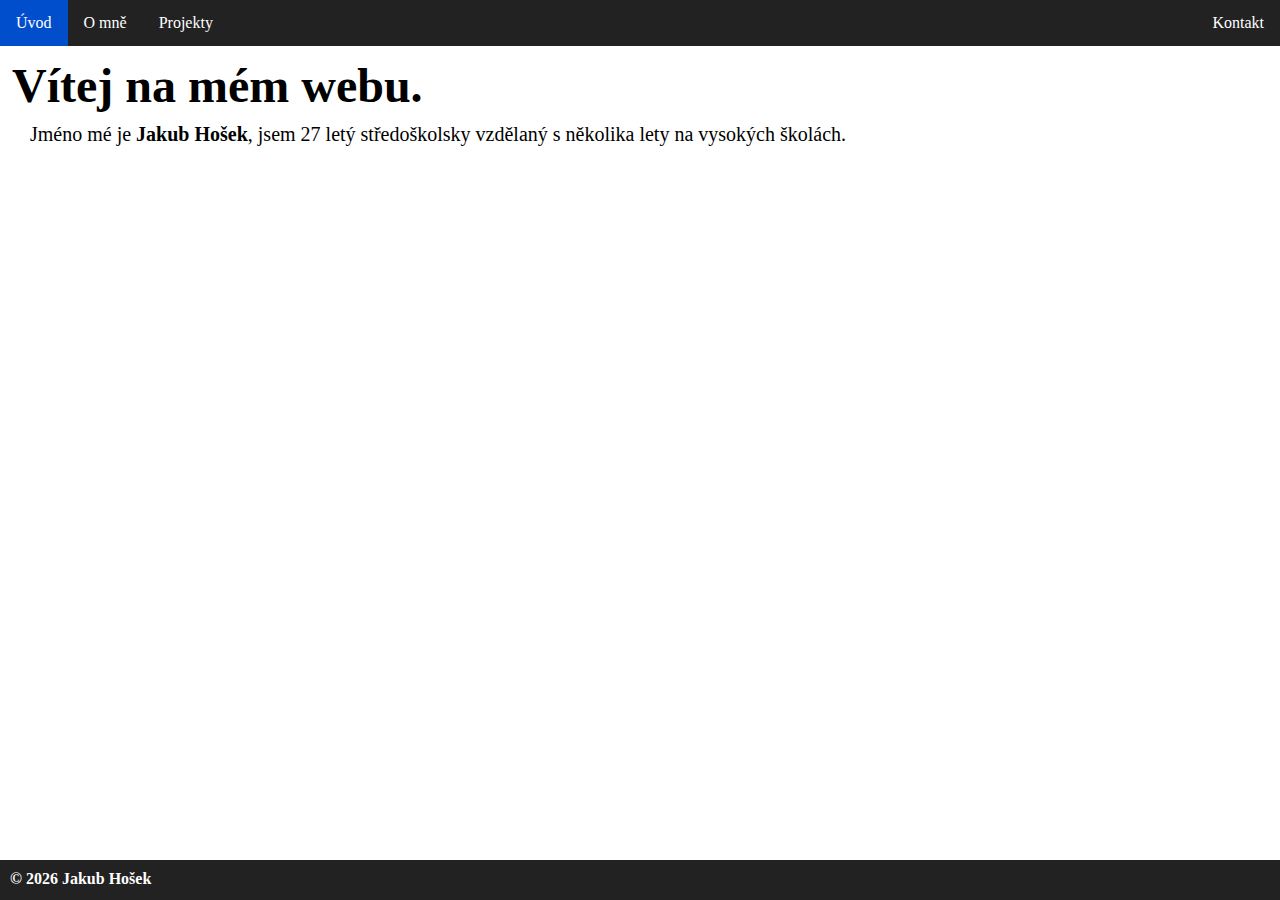
<file: index.html>
<!DOCTYPE html>
<html lang="cs">
<head>
    <meta charset='utf-8'>
    <meta http-equiv='X-UA-Compatible' content='IE=edge'>
    <title>Jakub Hošek</title>
    <meta name='viewport' content='width=device-width, initial-scale=1'>
    <script src='./include/main.js'></script>
    <link rel='stylesheet' type='text/css' media='screen' href='./include/main.css'>
</head>
<body>
    <div w3-include-html="header.html"></div>
    
    <main>
        <h1>Vítej na mém webu.</h1>
        <p>Jméno mé je <b class="bold">Jakub Hošek</b>, jsem <span id="age"></span> letý středoškolsky vzdělaný s několika lety na vysokých školách.</p>
    </main>


    <div w3-include-html="footer.html"></div>
    
</body>
</html>
</file>
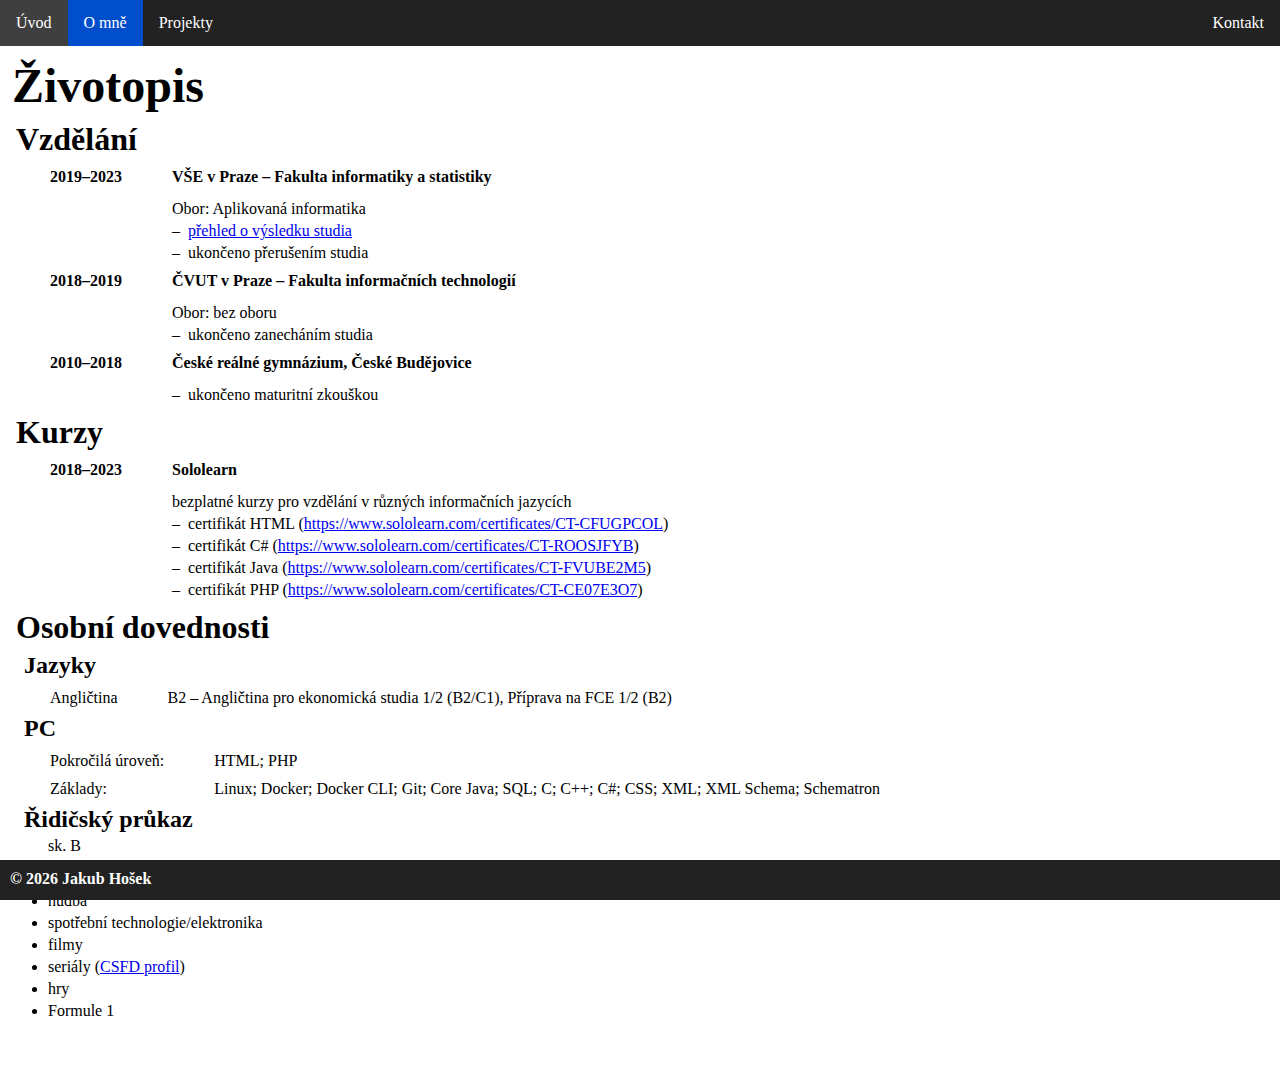
<file: about.html>
<!DOCTYPE html>
<html lang="cs">
<head>
    <meta charset='utf-8'>
    <meta http-equiv='X-UA-Compatible' content='IE=edge'>
    <title>Jakub Hošek</title>
    <meta name='viewport' content='width=device-width, initial-scale=1'>
    <script src='./include/main.js'></script>
    <link rel='stylesheet' type='text/css' media='screen' href='./include/main.css'>
</head>
<body>
    <div w3-include-html="header.html"></div>
    
    <main>
        <h1>Životopis</h1>
            <h2>Vzdělání</h2>
                <table>
                    <thead>
                        <tr class="bold">
                            <td>2019&ndash;2023</td>
                            <td>VŠE v Praze &ndash; Fakulta informatiky a statistiky</td>
                        </tr>
                    </thead>
                    <tbody>
                        <tr>
                            <td></td>
                            <td>
                                <ul>
                                    <li class="liFirst">Obor: Aplikovaná informatika</li>
                                    <li><a href="./resources/dokument_532011.pdf" target="_blank">přehled o výsledku studia</a></li>
                                    <li>ukončeno přerušením studia</li>
                                </ul>
                            </td>
                        </tr>
                    </tbody>
                    <thead>
                        <tr class="bold">
                            <td>2018&ndash;2019</td>
                            <td>ČVUT v Praze &ndash; Fakulta informačních technologií</td>
                        </tr>
                    </thead>
                    <tbody>
                        <tr>
                            <td></td>
                            <td>
                                <ul>
                                    <li class="liFirst">Obor: bez oboru</li>
                                    <li>ukončeno zanecháním studia</li>
                                </ul>
                            </td>
                        </tr>
                    </tbody>
                    <thead>
                        <tr class="bold">
                            <td>2010&ndash;2018</td>
                            <td>České reálné gymnázium, České Budějovice</td>
                        </tr>
                    </thead>
                    <tbody>
                        <tr>
                            <td></td>
                            <td>
                                <ul>
                                    <li>ukončeno maturitní zkouškou</li>
                                </ul>
                            </td>
                        </tr>
                    </tbody>
                
                </table>
            <h2>Kurzy</h2>
                <table>
                    <thead>
                        <tr class="bold">
                            <td>2018&ndash;2023</td>
                            <td>Sololearn</td>
                        </tr>
                    </thead>
                    
                    <tr>
                        <td></td>
                        <td>
                            <ul>
                                <li class="liFirst">bezplatné kurzy pro vzdělání v různých informačních jazycích</li>
                                <li>certifikát HTML (<a href="https://www.sololearn.com/certificates/CT-CFUGPCOL" target="_blank">https://www.sololearn.com/certificates/CT-CFUGPCOL</a>)</li>
                                <li>certifikát C# (<a href="https://www.sololearn.com/certificates/CT-ROOSJFYB" target="_blank">https://www.sololearn.com/certificates/CT-ROOSJFYB</a>)</li>
                                <li>certifikát Java (<a href="https://www.sololearn.com/certificates/CT-FVUBE2M5" target="_blank">https://www.sololearn.com/certificates/CT-FVUBE2M5</a>)</li>
                                <li>certifikát PHP (<a href="https://www.sololearn.com/certificates/CT-CE07E3O7" target="_blank">https://www.sololearn.com/certificates/CT-CE07E3O7</a>)</li>
                            </ul>
                        </td>
                    </tr>
            </table>
            <h2>Osobní dovednosti</h2>
                <h3>Jazyky</h3>
                    <table>
                        <tr>
                            <td>Angličtina</td>
                            <td>B2 &ndash; Angličtina pro ekonomická studia 1/2 (B2/C1), Příprava na FCE 1/2 (B2) </td>
                        </tr>
                    </table>
                <h3>PC</h3>
                    <table>
                        <tr>
                            <td>Pokročilá úroveň: </td>
                            <td>HTML; PHP</td>
                        </tr>
                        <tr>
                            <td>Základy: </td>
                            <td>Linux; Docker; Docker CLI; Git; Core Java; SQL; C; C++; C#; CSS; XML; XML Schema; Schematron</td>
                        </tr>
                    </table>
                <h3>Řidičský průkaz</h3>
                    <ul>
                        <li class="lsNone">sk. B</li>
                    </ul>
                <h3>Zájmy</h3>
                    <ul>
                        <li>hudba</li>
                        <li>spotřební technologie/elektronika</li>
                        <li>filmy</li>
                        <li>seriály (<a href="https://www.csfd.cz/uzivatel/866340-okski/hodnoceni/" target="_blank">CSFD profil</a>)</li>
                        <li>hry</li>
                        <li>Formule 1</li>
                    </ul>
    </main>


    <div w3-include-html="footer.html"></div>

</body>
</html>
</file>
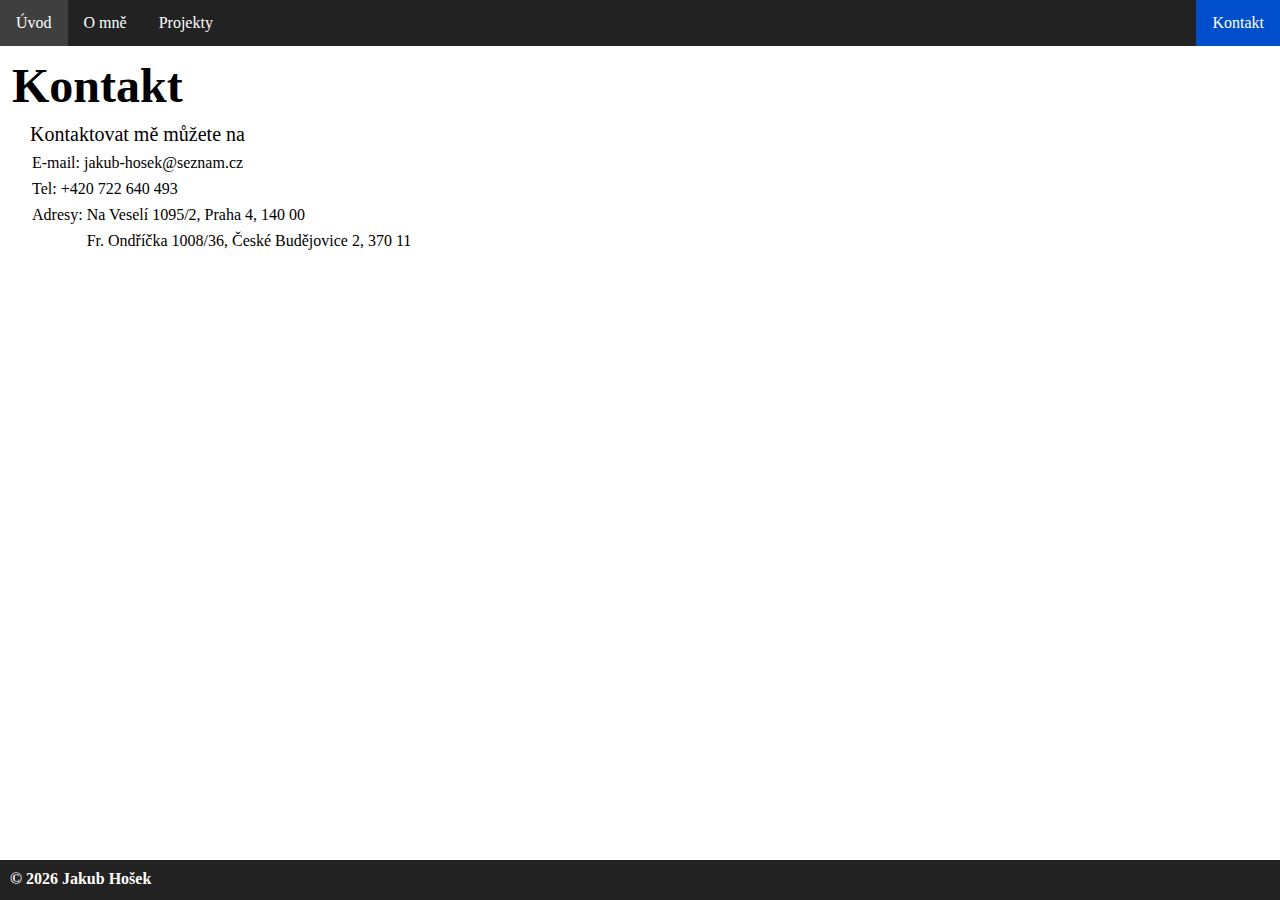
<file: contact.html>
<!DOCTYPE html>
<html lang="cs">
<head>
    <meta charset='utf-8'>
    <meta http-equiv='X-UA-Compatible' content='IE=edge'>
    <title>Jakub Hošek</title>
    <meta name='viewport' content='width=device-width, initial-scale=1'>
    <script src='./include/main.js'></script>
    <link rel='stylesheet' type='text/css' media='screen' href='./include/main.css'>
</head>
<body>
    <div w3-include-html="header.html"></div>
    
    <main>
        <h1>Kontakt</h1>
            <p>Kontaktovat mě můžete na</p>
            <address>
                E-mail: <a class="mail" href="mailto:jakub-hosek@seznam.cz">jakub-hosek@seznam.cz</a><br>
                Tel: <a class="phoneNumber" href="tel:+420 722 640 493">+420 722 640 493</a><br>
                Adresy: <div class="addresses">
                    <a class="address" href="https://goo.gl/maps/jdzKYJpez7Y8gxEK8" target="_blank">Na Veselí 1095/2, Praha 4, 140 00</a><br>
                    <a class="address" href="https://goo.gl/maps/ayQgoxDbxbqVCNr67" target="_blank">Fr. Ondříčka 1008/36, České Budějovice 2, 370 11</a>
                </div>
            </address>
    </main>


    <div w3-include-html="footer.html"></div>

</body>
</html>
</file>
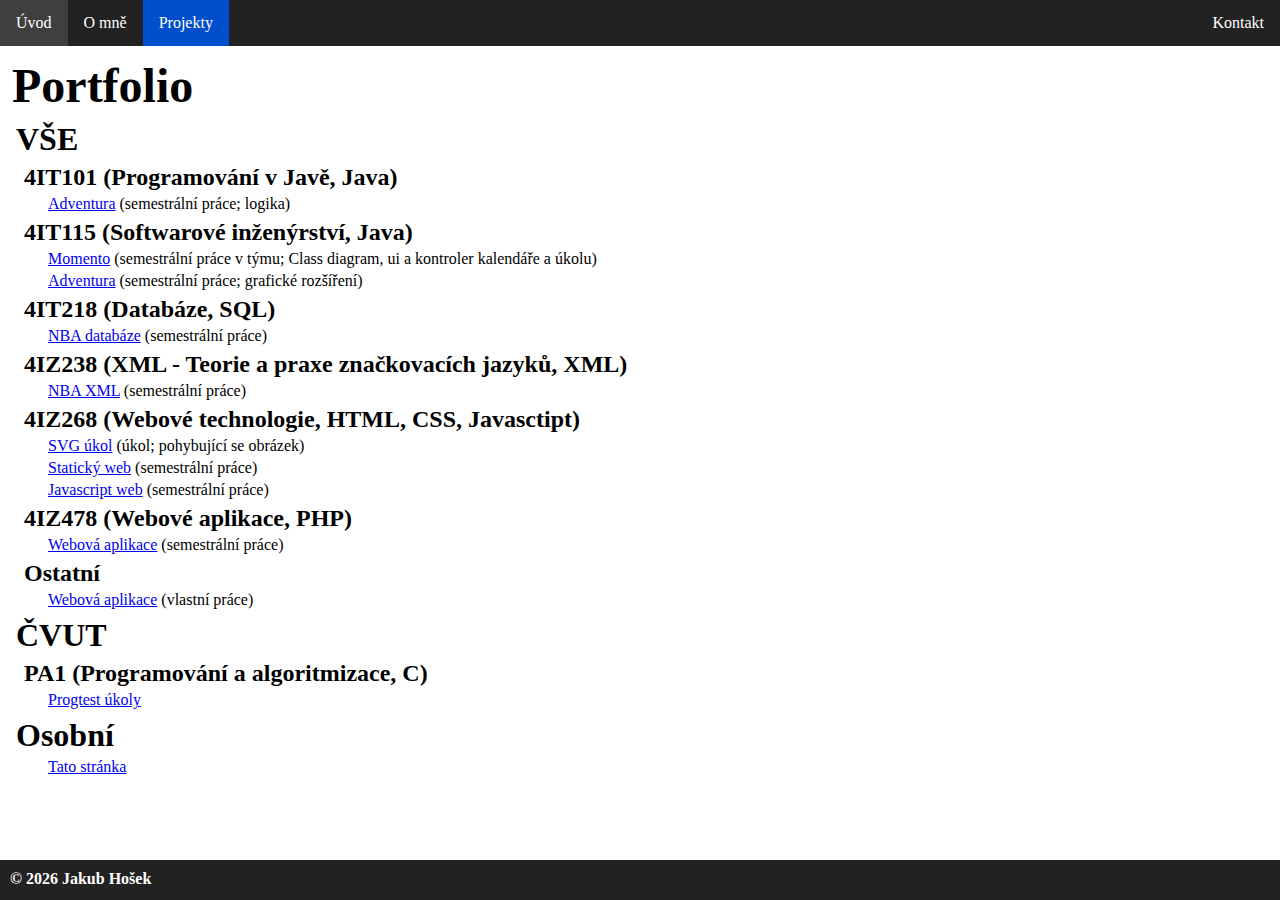
<file: projects.html>
<!DOCTYPE html>
<html lang="cs">
<head>
    <meta charset='utf-8'>
    <meta http-equiv='X-UA-Compatible' content='IE=edge'>
    <title>Jakub Hošek | Projects</title>
    <meta name='viewport' content='width=device-width, initial-scale=1'>
    <script src='./include/main.js'></script>
    <link rel='stylesheet' type='text/css' media='screen' href='./include/main.css'>
</head>
<body>
    <div w3-include-html="header.html"></div>

    <main>
        <h1>Portfolio</h1>
        <h2>VŠE</h2>
            <h3>4IT101 (Programování v Javě, Java)</h3>
                <ul class="lsNone">
                    <li><a href="https://github.com/hosj03/4IT101_sem_prace_adventura" target="_blank">Adventura</a> (semestrální práce; logika)</li>
                </ul>

            <h3>4IT115 (Softwarové inženýrství, Java)</h3>
                <ul class="lsNone">
                    <li><a href="https://gitlab.com/Jandyyys/momento" target="_blank">Momento</a> (semestrální práce v týmu; Class diagram, ui a kontroler kalendáře a úkolu)</li>
                    <li><a href="https://github.com/hosj03/4IT115_sem_prace_adventura" target="_blank">Adventura</a> (semestrální práce; grafické rozšíření)</li>
                </ul>

            <h3>4IT218 (Databáze, SQL)</h3>
                <ul class="lsNone">
                    <li><a href="https://github.com/hosj03/4IT218_sem_prace" target="_blank">NBA databáze</a> (semestrální práce)</li>
                </ul>

            <h3>4IZ238 (XML - Teorie a praxe značkovacích jazyků, XML)</h3>
                <ul class="lsNone">
                    <li><a href="https://github.com/hosj03/4IZ238_sem_prace" target="_blank">NBA XML</a> (semestrální práce)</li>
                </ul>

            <h3>4IZ268 (Webové technologie, HTML, CSS, Javasctipt)</h3>
                <ul class="lsNone">
                    <li><a href="https://github.com/hosj03/svg_ukol" target="_blank">SVG úkol</a> (úkol; pohybující se obrázek)</li>
                    <li><a href="https://github.com/hosj03/stat_web" target="_blank">Statický web</a> (semestrální práce)</li>
                    <li><a href="https://github.com/hosj03/js_web_app" target="_blank">Javascript web</a> (semestrální práce)</li>
                </ul>

            <h3>4IZ478 (Webové aplikace, PHP)</h3>
                <ul class="lsNone">
                    <li><a href="https://github.com/hosj03/4IZ278_sem_prace" target="_blank">Webová aplikace</a> (semestrální práce)</li>
                </ul>

            <h3>Ostatní</h3>
                <ul class="lsNone">
                    <li><a href="https://github.com/hosj03/bc_work" target="_blank">Webová aplikace</a> (vlastní práce)</li>
                </ul>

        <h2>ČVUT</h2>
            <h3>PA1 (Programování a algoritmizace, C)</h3>
                <ul class="lsNone">
                    <li><a href="https://github.com/okski/ukoly_C" target="_blank">Progtest úkoly</a></li>
                </ul>
        <h2>Osobní</h2>
                <ul class="lsNone">
                    <li><a href="https://github.com/okski/personal_web" target="_blank">Tato stránka</a></li>
                </ul>
    </main>
    
    <div w3-include-html="footer.html"></div>
    
</body>
</html>
</file>
<file: include/main.css>
html, body, div, span, applet, object, iframe,
h1, h2, h3, h4, h5, h6, p, blockquote, pre,
a, abbr, acronym, address, big, cite, code,
del, dfn, em, img, ins, kbd, q, s, samp,
small, strike, strong, sub, sup, tt, var,
b, u, i, center,
dl, dt, dd, ol, ul, li,
fieldset, form, label, legend,
table, caption, tbody, tfoot, thead, tr, th, td,
article, aside, canvas, details, embed,
figure, figcaption, footer, header, hgroup,
menu, nav, output, ruby, section, summary,
time, mark, audio, video {
    margin: 0;
    padding: 0;
    border: 0;
    font: inherit;
}

html, body {
    height: 100%;
}

body{
    display: flex;
    flex-direction: column;
}

header{
    background-color: black;
}

main {
    padding-bottom: calc(2.5em + 2.5vh);
}

h1 {
    font-size: 3em;
    font-weight: bolder;
    margin: 0.25em 0 0 0.25em
}

h2 {
    font-size: 2em;
    font-weight: bold;
    margin: 0.25em 0 0 0.5em;
}

h3 {
    font-size: 1.5em;
    font-weight: bold;
    margin: 0.25em 0 0 1em;
}

div:has(footer) {
    position: fixed;
    bottom: 0;
    width: 100%;
    height: 2.5em;
    font-weight: bold;
    background-color: #222222;
    color: white;
}

header > nav > ul {
    margin: 0;
    padding: 0;
    overflow: hidden;
    background-color: #222222;
}

header nav ul li {
    float: left;
    margin: 0;
}

header nav ul li a {
    display: block;
    color: white;
    text-align: center;
    padding: 14px 16px;
    text-decoration: none;
}

header nav ul li a:hover:not(.active) {
    background-color: #3f3f3f;
}

header nav ul li a.active {
    background-color: #004ECC;
}

header nav ul li.right {
    float: right;
}

main p {
    font-size: 1.25em;
    margin: 0.5em 0 0 1.5em;
}

main h3 + ul, main h2 + ul {
    margin-left: 3em;
}

.lsNone {
    list-style: none;
}

li.liFirst {
    list-style: none;
    margin-left: 0;
    padding-left: 0;
}

table ul {
    list-style-type: "\2013";
}

table li {
    padding-left: 0.5em;
    margin-left: 0.5em;
}

td {
    padding: 0.5em 0 0 3em;
}

.bold {
    font-weight: bold;
}

li {
    margin-top: 0.25em;
}

.mail, .phoneNumber, .address {
    text-decoration: none;
    color: black;
}

address {
    margin-left: 2em;
}

address a {
    display: inline-block;
    margin-top: 0.5em;
}

footer {
    padding: calc(2.5em*0.25);
}

.addresses {
    display: inline-table;
}
</file>
